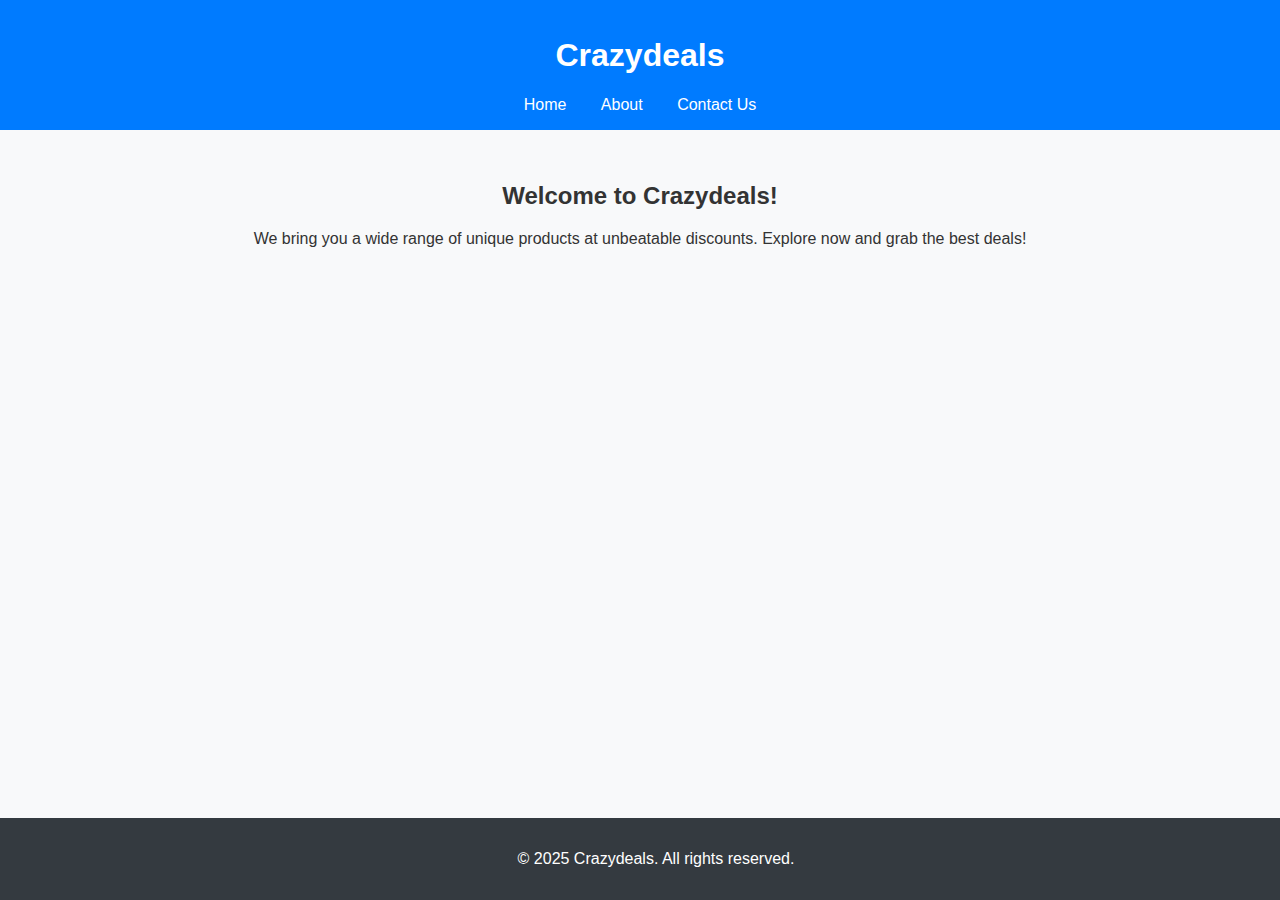
<file: index.html>
<!DOCTYPE html>
<html lang="en">
<head>
    <meta charset="UTF-8">
    <title>Crazydeals - Home</title>
    <link rel="stylesheet" href="style.css">
</head>
<body>
    <header>
        <h1>Crazydeals</h1>
        <nav>
            <a href="index.html">Home</a>
            <a href="about.html">About</a>
            <a href="contact.html">Contact Us</a>
        </nav>
    </header>
    <main>
        <h2>Welcome to Crazydeals!</h2>
        <p>We bring you a wide range of unique products at unbeatable discounts. Explore now and grab the best deals!</p>
    </main>
    <footer>
        <p>&copy; 2025 Crazydeals. All rights reserved.</p>
    </footer>
</body>
</html>
</file>
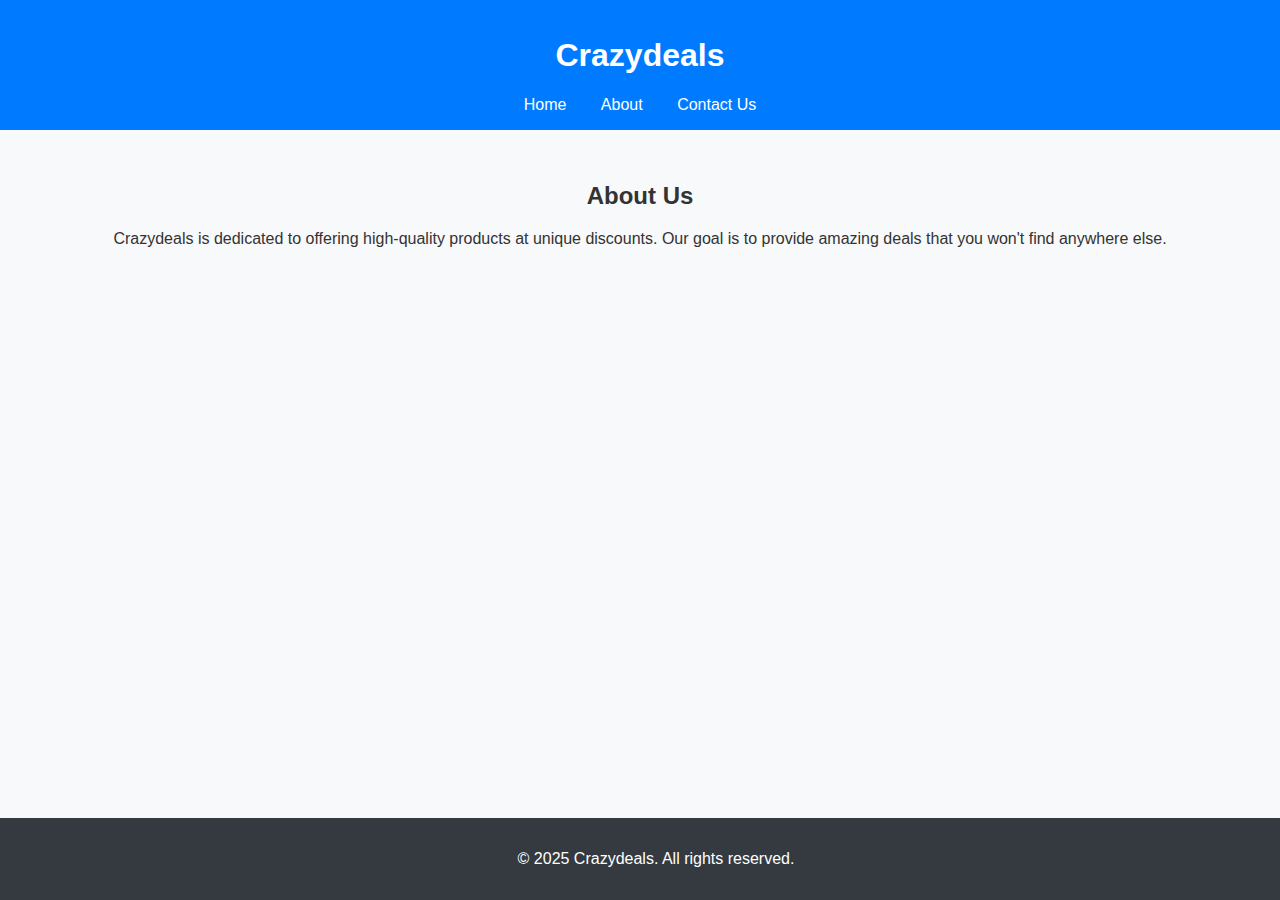
<file: about.html>
<!DOCTYPE html>
<html lang="en">
<head>
    <meta charset="UTF-8">
    <title>About - Crazydeals</title>
    <link rel="stylesheet" href="style.css">
</head>
<body>
    <header>
        <h1>Crazydeals</h1>
        <nav>
            <a href="index.html">Home</a>
            <a href="about.html">About</a>
            <a href="contact.html">Contact Us</a>
        </nav>
    </header>
    <main>
        <h2>About Us</h2>
        <p>Crazydeals is dedicated to offering high-quality products at unique discounts. Our goal is to provide amazing deals that you won't find anywhere else.</p>
    </main>
    <footer>
        <p>&copy; 2025 Crazydeals. All rights reserved.</p>
    </footer>
</body>
</html>
</file>
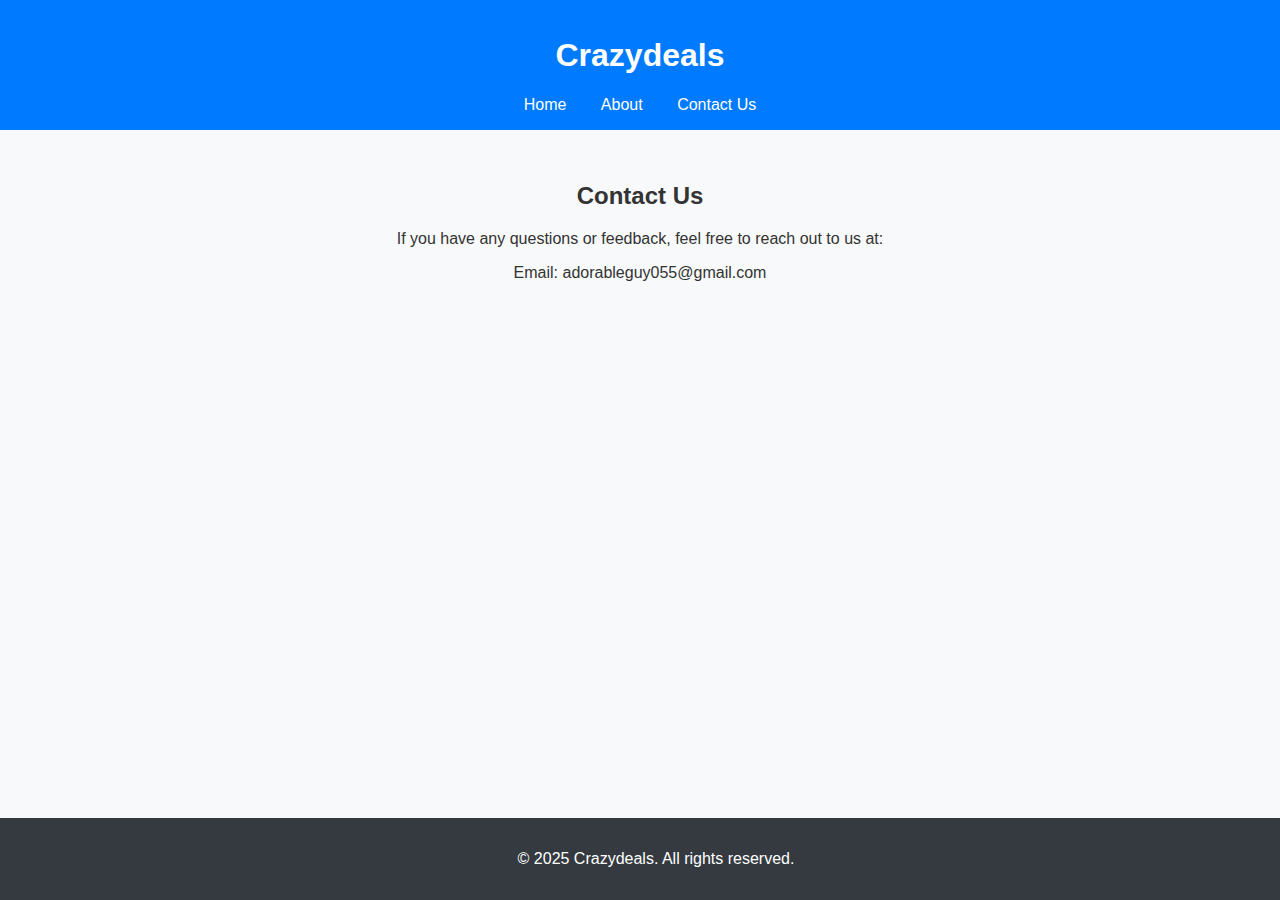
<file: contact.html>
<!DOCTYPE html>
<html lang="en">
<head>
    <meta charset="UTF-8">
    <title>Contact Us - Crazydeals</title>
    <link rel="stylesheet" href="style.css">
</head>
<body>
    <header>
        <h1>Crazydeals</h1>
        <nav>
            <a href="index.html">Home</a>
            <a href="about.html">About</a>
            <a href="contact.html">Contact Us</a>
        </nav>
    </header>
    <main>
        <h2>Contact Us</h2>
        <p>If you have any questions or feedback, feel free to reach out to us at:</p>
        <p>Email: adorableguy055@gmail.com</p>
    </main>
    <footer>
        <p>&copy; 2025 Crazydeals. All rights reserved.</p>
    </footer>
</body>
</html>
</file>
<file: style.css>
body {
    font-family: Arial, sans-serif;
    margin: 0;
    background: #f8f9fa;
    color: #333;
}
header {
    background-color: #007bff;
    color: white;
    padding: 1rem;
    text-align: center;
}
nav a {
    color: white;
    margin: 0 15px;
    text-decoration: none;
}
main {
    padding: 2rem;
    text-align: center;
}
footer {
    background-color: #343a40;
    color: white;
    text-align: center;
    padding: 1rem;
    position: fixed;
    width: 100%;
    bottom: 0;
}
</file>
